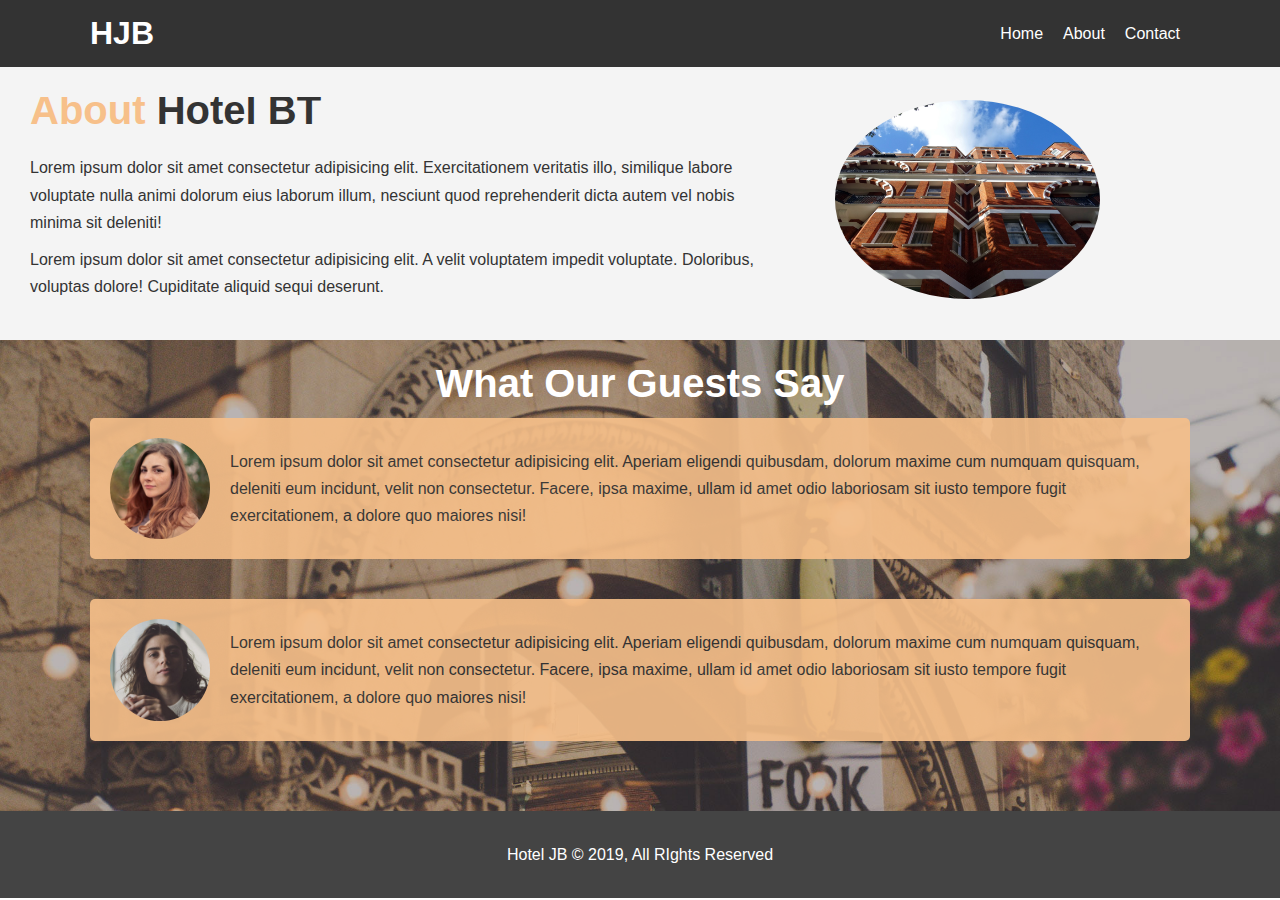
<file: hotel_website/about.html>
<!DOCTYPE html>
<html lang="en">
  <head>
    <meta charset="UTF-8" />
    <meta name="viewport" content="width=device-width, initial-scale=1.0" />
    <meta http-equiv="X-UA-Compatible" content="ie=edge" />
    <meta
      name="description"
      content="Welcome to the most extraordinary hotel in Boston Massachusetts"
    />
    <meta name="keywords" content="hotel,boston hotel,new england hotel" />
    <link rel="stylesheet" href="css/style.css" />
    <link
      rel="stylesheet"
      media="screen and (max-width: 768px)"
      href="css/mobile.css"
    />
    <title>Hotel JB | About</title>
  </head>
  <body>
    <header>
      <nav id="navbar">
        <div class="container">
          <h1 class="logo"><a href="index.html">HJB</a></h1>
          <ul class="nav-links">
            <li><a href="index.html" class="current">Home</a></li>
            <li><a href="about.html">About</a></li>
            <li><a href="contact.html">Contact</a></li>
          </ul>
        </div>
      </nav>
    </header>

    <section id="about-info" class="bg-light py-3">
      <div class="container">
        <div class="info-left">
          <h1 class="l-heading">
            <span class="text-primary">About</span> Hotel BT
          </h1>
          <p>
            Lorem ipsum dolor sit amet consectetur adipisicing elit.
            Exercitationem veritatis illo, similique labore voluptate nulla
            animi dolorum eius laborum illum, nesciunt quod reprehenderit dicta
            autem vel nobis minima sit deleniti!
          </p>
          <p>
            Lorem ipsum dolor sit amet consectetur adipisicing elit. A velit
            voluptatem impedit voluptate. Doloribus, voluptas dolore! Cupiditate
            aliquid sequi deserunt.
          </p>
        </div>
        <div class="info-right">
          <img src="./img/photo-2.jpg" alt="hotel" />
        </div>
      </div>
    </section>

    <div class="clr"></div>

    <section id="testimonials" class="py-3">
      <div class="container">
        <h2 class="l-heading">What Our Guests Say</h2>
        <div class="testimonial bg-primary">
          <img src="./img/person-1.jpg" alt="Samantha" />
          <p>
            Lorem ipsum dolor sit amet consectetur adipisicing elit. Aperiam
            eligendi quibusdam, dolorum maxime cum numquam quisquam, deleniti
            eum incidunt, velit non consectetur. Facere, ipsa maxime, ullam id
            amet odio laboriosam sit iusto tempore fugit exercitationem, a
            dolore quo maiores nisi!
          </p>
        </div>

        <div class="testimonial bg-primary">
          <img src="./img/person-2.jpg" alt="Jen" />
          <p>
            Lorem ipsum dolor sit amet consectetur adipisicing elit. Aperiam
            eligendi quibusdam, dolorum maxime cum numquam quisquam, deleniti
            eum incidunt, velit non consectetur. Facere, ipsa maxime, ullam id
            amet odio laboriosam sit iusto tempore fugit exercitationem, a
            dolore quo maiores nisi!
          </p>
        </div>
      </div>
    </section>

    <footer id="main-footer">
      <p>Hotel JB &copy; 2019, All RIghts Reserved</p>
    </footer>
  </body>
</html>
</file>
<file: hotel_website/css/style.css>
* {
  margin: 0;
  padding: 0;
  box-sizing: border-box;
}

html,
body {
  font-family: 'Segoe UI', Tahoma, Geneva, Verdana, sans-serif;
  line-height: 1.7em;
}

a {
  color: #333;
  text-decoration: none;
}

h1,
h2,
h3 {
  padding-bottom: 20px;
}

p {
  margin: 10px 0;
}

#navbar {
  background: #333;
  color: #fff;
  overflow: auto;
}

/* #navbar a {
  color: #fff;
} */

.container a {
  color: #fff;
}

#navbar {
  display: flex;
  justify-content: center;
  align-items: center;
}

.text-primary {
  color: #f7c08a;
}

.text-secondary {
  color: #333;
}

.lead {
  font-size: 20px;
}

.btn {
  display: inline-block;
  font-size: 18px;
  color: #fff;
  background: #333;
  padding: 13px 20px;
  border: none;
  cursor: pointer;
}

.btn:hover {
  background: #f7c08a;
  color: #333;
}

.btn-light {
  background: #f4f4f4;
  color: #333;
}

.bg-dark {
  background: #333;
  color: #fff;
}

.bg-light {
  background: #f4f4f4;
  color: #333;
}
.bg-primary {
  background: #f7c08a;
  color: #333;
}

.clr {
  clear: both;
}

.l-heading {
  font-size: 40px;
}

.py-1 {
  padding: 10px 0;
}
.py-2 {
  padding: 20px 0;
}
.py-3 {
  padding: 30px 0;
}

.container {
  display: flex;
  justify-content: space-between;
  flex-grow: 1;
  align-items: center;
  max-width: 1100px;
  overflow: auto;
}

#navbar .logo {
  padding-top: 20px;
}

.nav-links {
  display: flex;
  list-style: none;
  align-items: center;
}

.nav-links li {
  margin: 0 10px;
}

.nav-links li a:hover {
  background-color: #444;
  color: #f7c08a;
  cursor: pointer;
}

/* Showcase */
#showcase {
  display: flex;
  align-items: center;
  background: url(../img/showcase.jpg) no-repeat center center/cover;
  height: 600px;
  width: 100%;
}

#showcase .showcase-container {
  width: 100%;
}

#showcase .showcase-content {
  color: #fff;
  text-align: center;
  padding-top: 170px;
}

#showcase .showcase-content h1 {
  font-size: 60px;
  line-height: 1.2 em;
}

#showcase .showcase-content p {
  padding-bottom: 20px;
  line-height: 1.7em;
}

/* Home Info */

#home-info {
  height: 400px;
  display: grid;
  grid-template-columns: 1fr 1fr;
}

#home-info .info-img {
  background: url(../img/photo-1.jpg);
}

#home-info .info-content {
  text-align: center;
  padding: 50px 30px;
}

#home-info .info-content p {
  padding-bottom: 30px;
}

/* Features */

#features {
  display: grid;
  grid-template-columns: 1fr 1fr 1fr;
}

.box {
  padding: 50px;
  text-align: center;
}

.box i {
  margin-bottom: 10px;
}

/* About Info */
#about-info {
  display: grid;
}

#about-info .container {
  display: grid;
  grid-template-columns: 3fr 1fr;
  column-gap: 40px;
}

.info-left {
  padding: 0px 30px;
}

.info-right > img {
  object-fit: cover;
  width: 100%;
  border-radius: 50%;
}

/* Testimonials */

#testimonials {
  height: 100%;
  background: url('../img/test-bg.jpg') no-repeat center center/cover;
  display: flex;
  align-items: center;
  justify-content: center;
}

#testimonials .container {
  display: flex;
  flex-direction: column;
  align-items: center;
  justify-content: center;
  margin: 0 auto;
}

#testimonials .container h2 {
  color: #fff;
  margin: 0;
}

#testimonials .testimonial {
  display: flex;
  padding: 20px;
  margin-bottom: 40px;
  border-radius: 5px;
  opacity: 0.9;
}

#testimonials .testimonial img {
  width: 100px;
  margin-right: 20px;
  border-radius: 50%;
}

/* Contact Form */
#contact-form {
  display: flex;
  flex-direction: column;
}
#contact-form .container {
  /* width:100%; */
  max-width: 100vw;
  flex-direction: column;
  align-items: stretch;
  padding: 0 40px;
}

#contact-form .form-group {
  margin-bottom: 20px;
  flex: 1;
}

#contact-form label {
  margin-bottom: 20px;
}

#contact-form input,
#contact-form textarea {
  width: 100%;
  padding: 10px;
  border: 1px #ddd solid;
}

#contact-form textarea {
  height: 200px;
}

#contact-form input,
#contact-form textarea {
  outline: none;
  border-color: #f7c08a;
}

#contact-info {
  display: grid;
  justify-content: center;
}
#contact-info .container {
  display: grid;
  grid-template-columns: 1fr 1fr 1fr;
  column-gap: 40px;
}

/* Footer */

#main-footer {
  text-align: center;
  background: #444;
  color: #fff;
  padding: 20px;
}
</file>
<file: hotel_website/css/mobile.css>
#navbar {
  display: flex;
}

#navbar .container {
  display: flex;
  justify-content: center;
  flex-direction: column;
}

#navbar .nav-links {
  display: flex;
  flex-direction: column;
  align-items: center;
}

.nav-links {
  padding: 5px;
  border-bottom: #444 dotted 1px;
}

/* Home Info */

#home-info .info-img {
  display: none;
}

#home-info {
  /* height: 400px; */
  display: flex;
}

#features {
  display: flex;
  width: 100%;
  flex-direction: column;
}

/* About Page */

#about-info {
  display: flex;
  justify-content: center;
}

#about-info .container {
  display: flex;
  flex-direction: column;
  align-items: center;
  width: 100%;
  margin-bottom: 30px;
}

.info-right {
  display: flex;
  flex-direction: column;
  align-items: center;
}

.info-right > img {
  width: 50%;
  margin-top: 30px;
  align-self: center;
}

#testimonials .container h2 {
  text-align: center;
  line-height: 1;
}

/* Contact Form */

#contact-info .container {
  grid-template-columns: 100%;
  justify-content: center;
}

#contact-info .container h1 {
  text-align: center;
}

#contact-info .container .box {
  padding: 15px;
  margin-top: 15px;
}
</file>
